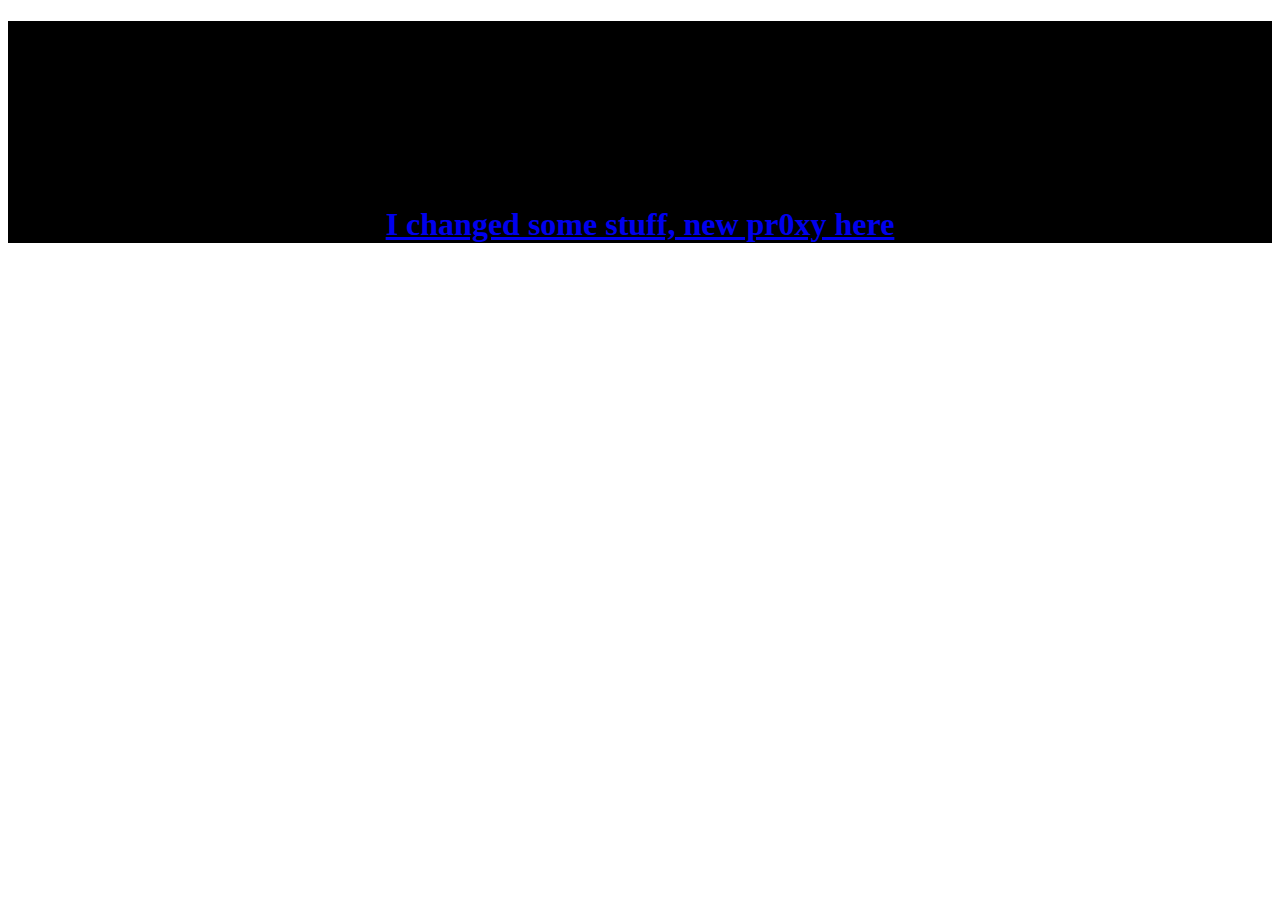
<file: index.html>
<!--<!DOCTYPE html>
<html lang="en">
<head>
    <meta charset="UTF-8">
    <meta name="viewport" content="width=device-width, initial-scale=1.0">
    <link rel="stylesheet" href="/style.css">
    <script src="https://kit.fontawesome.com/cb7290d6de.js" crossorigin="anonymous"></script>
    <title>Proxy</title>
    <link rel="icon" type="image/x-icon" href="https://github.com/Nintendoboi22/nintendoboi22.github.io/blob/main/favicon.jpg?raw=true">
    <style>
body{
        color: white;
}
        
    </style>
   
</head>
<br>
<br>
<br>
<h1 class="h1a">about:blank loader beta</h1>
<h1 class="h1d">(Add https://)</h1>
    <h3 class="h1d">https://lichgames.s3.amazonaws.com/index.html</h3>
    <h3 class="h1d"> https://unblocked-games.s3.amazonaws.com/index.html</h3>
<br>
<br>
<br>
<br>
<br>
<script src="index.js"></script>
  <script>
    function validURL(str) {
  var pattern = new RegExp('^(https?:\\/\\/)?'+ // protocol
    '((([a-z\\d]([a-z\\d-]*[a-z\\d])*)\\.)+[a-z]{2,}|'+ // domain name
    '((\\d{1,3}\\.){3}\\d{1,3}))'+ // OR ip (v4) address
    '(\\:\\d+)?(\\/[-a-z\\d%_.~+]*)*'+ // port and path
    '(\\?[;&a-z\\d%_.~+=-]*)?'+ // query string
    '(\\#[-a-z\\d_]*)?$','i'); // fragment locator
  return !!pattern.test(str);
}
    function go() {
      var page = new ABC({
        "type": "blank",
        "url": validURL(document.querySelector('input').value) ? document.querySelector('input').value : window.location.origin
      })
      page.open()
    }
  </script>

<div class="inputContainer">
  <input type="url" onkeydown="if(event.key==='Enter') go()" size="25" class="inputText" autofocus>
<button onclick="go()" class="inputGo">Go</button>
</div>


<body>

</body>
</html> -->
<!DOCTYPE html>
<html lang="en">
    <style>
        h1 {
        text-align: center;
        background-color: black;
        }
    </style>
<h1>
    <br><br><br><br><br>
<a href="https://coolerproxyiugrihughieuhirguergysgureugrhegiurehgure-mqis01xj5.vercel.app">I changed some stuff, new pr0xy here</a>
</h1>
</file>
<file: style.css>
@import url("https://fonts.googleapis.com/css2?family=League+Spartan:wght@400;500;600;700;800;900&display=swap");

*,
*::after,
*::before {
  box-sizing: border-box;
  margin: 0;
  padding: 0;
}

/* START */ 

/* width */
::-webkit-scrollbar {
    width: 20px;
  }
  
  /* track */
  ::-webkit-scrollbar-track {
    box-shadow: inset 0 0 5px grey; 
    border-radius: 10px;
  }
   
  /* handle */
  ::-webkit-scrollbar-thumb {
    background: #454a4d; 
    border-radius: 10px;
  }
  
  /* handle on hover */
  ::-webkit-scrollbar-thumb:hover {
    background: #444c4c; 
  }

/* OVER */

body {
    margin: 0;
    font-family: Arial, sans-serif;
    /* background-color: ##202324; */
    background-color: #202324;
    color: white;

}


body, html {
    margin: 0;
    padding: 0;
    background-color: #1e1e1e;
}

a {
    text-decoration: none;
    color: white;
}
.nav {
    margin: 0;
    padding: 0;
    height: 60px;
    background-color: #2e2e2e;
    display: flex;
    flex-direction: row;
    align-items: center;
    justify-content: space-between;
    box-shadow: -1px 2px 17px 1px rgba(0, 0, 0, 0.75);
    -webkit-box-shadow: -1px 2px 17px 1px rgba(0, 0, 0, 0.75);
    -moz-box-shadow: -1px 2px 17px 1px rgba(0, 0, 0, 0.75);
    user-select: none;
}

.spacer {
    margin: 0 10px 0 5px;
    width: 3px;
    height: 70%;
    border-radius: 5px;
    background-color: #00000021;
}

.logo {
    margin: 0;
    padding: 0 10px 0 0;
    display: flex;
    flex-direction: row;
    align-items: center;
    justify-content: center;
    gap: 10px;
}

.logo img {
    margin: 0 0 0 30px;
    padding: 0;
    max-width: 35px;
    max-height: 35px;
    border-radius: 35px;
}

.logo h1 {
    padding: 0;
    margin: 0;
    font-size: 1.3em;
    font-weight: 500;
    color: #ffffff
}

.navElements {
    display: flex;
    flex-direction: row;
    text-decoration: none;
    list-style-type: none;
    gap: 10px;
    flex-grow: 1;
    overflow: auto;
}

.navElements li {
    padding: 8px;
    border-radius: 5px;
    display: flex;
    flex-direction: row;
    align-items: center;
    justify-content: center;
    gap: 10px;
    color: #fff;
    cursor: pointer;
    transition: 0.2s all ease-in-out;
}

.navElements li:hover {
    background-color: #3e3e3e;
    transition: 0.2s all ease-in-out;
}

.navElements li:active {
    background-color: #1e1e1e;
    transition: 0.2s all ease-in-out;
}

.navElements li > svg {
    font-size: 20px;
}

.button {
    border-radius: 6px;
    background-color: #5865f2;
    border: none;
    outline: none;
    cursor: pointer;
    padding: 11px 10px;
    display: flex;
    flex-direction: row;
    align-items: center;
    justify-content: center;
    transition: 0.2s all ease-in-out;
}

.button:hover {
    background-color: #3e3e3e;
    transition: 0.2s all ease-in-out;
}

.button:active {
    background-color: #1e1e1e;
    transition: 0.2s all ease-in-out;
}

.button svg {
    width: 18px;
    height: auto;
}

ul {
    list-style: none;
}


.cards {
    margin-left: 5px;
    margin-right: 5px;
    margin-bottom: 5px;
    margin-top: 50px;
    display: grid;
    place-items: center;
}


.main {
    max-width: 75rem;
    padding: 3em 1.5em;
    display: grid;
    place-items: center;
}
  
.cards__heading {
    font-weight: 600;
    font-size: 2.25em;
    margin-bottom: 0.75em;
    text-align: center;
    color: #eceff1;
}
  
.cards {
    position: relative;
}
  
.cards__inner {
    display: flex;
    flex-wrap: wrap;
    gap: 2.5em;
  }
  
.card {
    --flow-space: 0.5em;
    --hsl: var(--hue), var(--saturation), var(--lightness);
    flex: 1 1 14rem;
    padding: 1.5em 2em;
    display: grid;
    grid-template-rows: auto auto auto 1fr;
    align-items: start;
    gap: 1.25em;
    color: #eceff1;
    background-color: #212121;
    border: 1px solid #eceff133;
    border-radius: 15px;
}
  
.card:nth-child(1) {
    --hue: 165;
    --saturation: 82.26%;
    --lightness: 51.37%;
}
  
.card:nth-child(2) {
    --hue: 291.34;
    --saturation: 95.9%;
    --lightness: 61.76%;
}
  
.card:nth-child(3) {
    --hue: 338.69;
    --saturation: 100%;
    --lightness: 48.04%;
}
  
.card__bullets {
    line-height: 1.4;
    text-align: center;
}
  
/* check */
/* .card__bullets li::before {
    display: inline-block;
    content: url("data:image/svg+xml,%3Csvg xmlns='http://www.w3.org/2000/svg' viewBox='0 0 512 512' width='16' title='check' fill='%23dddddd'%3E%3Cpath d='M173.898 439.404l-166.4-166.4c-9.997-9.997-9.997-26.206 0-36.204l36.203-36.204c9.997-9.998 26.207-9.998 36.204 0L192 312.69 432.095 72.596c9.997-9.997 26.207-9.997 36.204 0l36.203 36.204c9.997 9.997 9.997 26.206 0 36.204l-294.4 294.401c-9.998 9.997-26.207 9.997-36.204-.001z' /%3E%3C/svg%3E");
    transform: translatey(0.25ch);
    margin-right: 1ch;
} */
  
.card__heading {
    font-size: 1.05em;
    font-weight: 600;
    text-align: center;
}
  
.card__price {
    font-size: 1.75em;
    font-weight: 700;
}
  
.flow > * + * {
    margin-top: var(--flow-space, 1.25em);
}
  
.cta {
    display: block;
    align-self: end;
    margin: 1em 1 0.5em 0;
    text-align: center;
    text-decoration: none;
    color: #fff;
    background-color: #0d0d0d;
    padding: 0.7em;
    border-radius: 10px;
    font-size: 1rem;
    font-weight: 600;
}



.overlay {
    position: absolute;
    inset: 0;
    pointer-events: none;
    user-select: none;
    opacity: var(--opacity, 0);
    -webkit-mask: radial-gradient(
      25rem 25rem at var(--x) var(--y),
      #000 1%,
      transparent 50%
    );
    mask: radial-gradient(
      25rem 25rem at var(--x) var(--y),
      #000 1%,
      transparent 50%
    );
    transition: 400ms mask ease;
    will-change: mask;
}
  
.overlay .card {
    background-color: hsla(var(--hsl), 0.15);
    border-color: hsla(var(--hsl), 1);
    box-shadow: 0 0 0 1px inset hsl(var(--hsl));
}
  
.overlay .cta {
    display: block;
    grid-row: -1;
    width: 100%;
    background-color: hsl(var(--hsl));
    box-shadow: 0 0 0 1px hsl(var(--hsl));
}
  
:not(.overlay) > .card {
    transition: 400ms background ease;
    will-change: background;
}
  
:not(.overlay) > .card:hover {
    --lightness: 95%;
    background: hsla(var(--hsl), 0.1);
}

/* css to image */
.imgTest{
    width: 50px;
    height: 50px;
    border-radius: 50%;
    overflow: hidden;
    margin-top: -8px;
}

/* css to divider */

.divider {
    border: 2px solid #2e2e2e;
    height: 50px;
}

/* text */
.text2 {
    font-size: 35px;
    font-weight: 600;
    text-align: match-parent;
    color: whitesmoke;
}

.text3 {
    font-size: 21px;
    font-weight: 600;
    text-align: match-parent;
    color: whitesmoke;
}

.hr2 {
    width: 100px;
}

/* card heading X */

.card__heading2 {
    font-size: 25px;
    font-weight: 600;
    text-align: center;
}

.card__heading3 {
    font-size: 20px;
    font-weight: 600;
    text-align: center;
}

/* background */

.game_card {
    background-image: url("/assets/discord.png");
}

/* blogs */ 

.h1a {
    font-size: 50px;
    color: whitesmoke;
    text-align: center;
}

.h1b {
    font-size: 20px;
    margin-left: 10px;
    color: whitesmoke;
}

.h1c {
    margin-left: 10px;
    font-size: 30px;
    color: whitesmoke;
}

.h1d {
    text-align: center;
    font-size: 30px;
    color: whitesmoke;
}

.h1l { /* list */
    margin-left: 10px;
    font-size: 25px;
    color: whitesmoke;
}

.h1p { /* center h1b */
    font-size: 20px;
    text-align: center;
    font-weight: normal;
    color: whitesmoke;
}

.notify {
    position: absolute;
    margin-left: 10px;
    top: 0;
    z-index: 1;
    margin-top: 75px;
    box-shadow: -10px 10px 10px 10px #000;
    line-height: 100px;
    text-align: center;
    border-radius: 10px;
    color: whitesmoke;
    background-color: #2e2e2e;
    width: 250px;
    height: 100px;
}

.imgA {
    margin-left: 10px;
}

.imgB {
    height: 150px;
    width: 250px;
    margin: auto;
}

/* button 2 */ 

.button2 {
    border-radius: 6px;
    background-color: #212121;
    outline: none;
    border: none;
    outline: none;
    cursor: pointer;
    padding: 11px 10px;
    display: flex;
    flex-direction: row;
    align-items: center;
    justify-content: center;
    transition: 0.2s all ease-in-out;
}

.button2:hover {
    outline: none;
    background-color: #3e3e3e;
    transition: 0.2s all ease-in-out;
}

.button2:active {
    outline: none;
    background-color: #1e1e1e;
    transition: 0.2s all ease-in-out;
}

.button2 svg {
    outline: none;
    width: 18px;
    height: auto;
}


/* input BLANK */

.inputText {
    margin: auto;
    margin-right: 10px;
    display: block;
    text-align: center;
    width: 500px;
	height: 70px;
	font-size: 30px;
	color: white;
	background-color: #494A4A;
    border: 0px #0D0D0D solid;
	border-color: #0D0D0D;
	border-radius: 20px 20px 20px 20px;
}

.inputGo {
    margin: auto;
    margin-left: 5px;
    display: block;
    width: 70px;
	height: 70px;
	font-size: 30px;
	color: white;
	background-color: #494A4A;
    border: 0px #0D0D0D solid;
	border-color: #0D0D0D;
	border-radius: 20px 20px 20px 20px;
}

.inputContainer {
    display: flex;
    align-items: center;
    margin-left: 10px;
}

.server-embed {
    margin: auto;
}

/* buttonI */
.buttonI {
    border-radius: 6px;
    background-color: #5865f2;
    border: none;
    outline: none;
    cursor: pointer;
    padding: 11px 10px;
    display: flex;
    flex-direction: row;
    align-items: center;
    justify-content: center;
    transition: 0.2s all ease-in-out;
}

.buttonI:hover {
    background-color: #3e3e3e;
    transition: 0.2s all ease-in-out;
}

.buttonI:active {
    background-color: #1e1e1e;
    transition: 0.2s all ease-in-out;
}

.buttonI svg {
    width: 18px;
    height: auto;
}

.container {
    display: grid;
    grid-template-columns: repeat(auto-fill, minmax(200px, 1fr)); /* Adjust minmax width as needed */
    gap: 20px;
    justify-content: center; /* Center-align the boxes */
    align-items: center;
    margin: 50px;
}

.box {
    width: 100%;
    max-width: 25rem;
    border-radius: 15px;
    padding: 1.5em;
    display: grid;
    grid-template-rows: auto auto 1fr;
    gap: 0.5em;
    color: white;
    background: #212121;
    border: 2px solid #00000036;
    box-shadow: #000000 ;
}

.title1 {
    color: rgb(162, 72, 185);
}

.title2 {
    color: rgb(185, 72, 72);
}

.title3 {
    color: yellow;
}
.title4 {
    color: rgb(197, 182, 42);
}
.title5 {
    color: green;
}
.title6 {
    color: blue;
}

.title7 {
    color: royalblue;
}

.title8 {
    color: darkorange;
}

.title9 {
    color: deeppink;
}

.title10 {
    color: royalblue;
}

.title11 {
    color: darkorange;
}

.title12 {
    color: deeppink;
}

.title13 {
    color: royalblue;
}

.title14 {
    color: darkorange;
}

.title15 {
    color: deeppink;
}
.title16 {
    color: royalblue;
}

.title17 {
    color: darkorange;
}

.title18 {
    color: deeppink;
}
.title19 {
    color: royalblue;
}

.ip {
    display: grid;
    place-items: center; 
    margin-top: 1em; 
    background-color: #262626; 
    border-radius: 6px; 
    padding: 10px; 
    color: white; 
    cursor: pointer; 
}

.ip4 {
    margin-top: 32px;
}
.ip6 {
    margin-top: 32px
}

.ip7 {
    margin-top: 32px;
}

.ip8 {
    margin-top: 32px;
}

.ip9 {
    margin-top: 32px;
}

.ip10 {
    margin-top: 32px;
}






.status {
    margin-bottom: 0.5em;
    width: fit-content;
    display: inline;
    padding: 5px 10px;
    border-radius: 15px;
    background-color: #262626;
    color: white;
}






.description {
    display: grid;
    place-items: start; 
}











/* credit: most of it is w3schools */

.modal {
    display: none;
    position: fixed; 
    z-index: 1;
    padding-top: 100px; 
    left: 0;
    top: 0;
    width: 100%; 
    height: 100%;
    overflow: auto; 
    background-color: rgb(0,0,0); 
    background-color: rgba(0,0,0,0.4);
  }
  
  .modal-content {
    position: relative;
    background-color: #222222;
    margin: auto;
    padding: 15px;
    border: 1px solid #eceff133;
    border-radius: 15px;
    width: 80%;
    box-shadow: 0 4px 8px 0 rgba(0,0,0,0.2),0 6px 20px 0 rgba(0,0,0,0.19);
    -webkit-animation-name: animatetop;
    -webkit-animation-duration: 0.4s;
    animation-name: animatetop;
    animation-duration: 0.4s
  }
  
  @-webkit-keyframes animatetop {
    from {top:-300px; opacity:0} 
    to {top:0; opacity:1}
  }
  
  @keyframes animatetop {
    from {top:-300px; opacity:0}
    to {top:0; opacity:1}
  }
  
  .close {
    color: white;
    float: right;
    font-size: 28px;
    font-weight: bold;
  }
  
  .close:hover,
  .close:focus {
    color: #000;
    text-decoration: none;
    cursor: pointer;
  }
  
  .modal-header {
    padding: 2px 16px;
    background-color: #222222;
    color: white;
  }
  
  .modal-body {
    padding: 2px 16px;
}
  
  .modal-footer {
    padding: 2px 16px;
    background-color: #222222;
    color: white;
  }


  










  /* The snackbar - position it at the bottom and in the middle of the screen */
#snackbar {
    visibility: hidden; /* Hidden by default. Visible on click */
    min-width: 250px; /* Set a default minimum width */
    margin-left: -125px; /* Divide value of min-width by 2 */
    background-color: #333; /* Black background color */
    color: #fff; /* White text color */
    text-align: center; /* Centered text */
    border-radius: 2px; /* Rounded borders */
    padding: 16px; /* Padding */
    position: fixed; /* Sit on top of the screen */
    z-index: 1; /* Add a z-index if needed */
    left: 50%; /* Center the snackbar */
    bottom: 30px; /* 30px from the bottom */
}

/* Show the snackbar when clicking on a button (class added with JavaScript) */
#snackbar.show {
    visibility: visible; /* Show the snackbar */

/* Add animation: Take 0.5 seconds to fade in and out the snackbar.
However, delay the fade out process for 2.5 seconds */
    -webkit-animation: fadein 0.5s, fadeout 0.5s 2.5s;
    animation: fadein 0.5s, fadeout 0.5s 2.5s;
}

/* Animations to fade the snackbar in and out */
@-webkit-keyframes fadein {
    from {bottom: 0; opacity: 0;}
    to {bottom: 30px; opacity: 1;}
}

@keyframes fadein {
    from {bottom: 0; opacity: 0;}
    to {bottom: 30px; opacity: 1;}
}

@-webkit-keyframes fadeout {
    from {bottom: 30px; opacity: 1;}
    to {bottom: 0; opacity: 0;}
}

@keyframes fadeout {
    from {bottom: 30px; opacity: 1;}
    to {bottom: 0; opacity: 0;}
}

/* Credit END: w3schools most of it */
</file>
